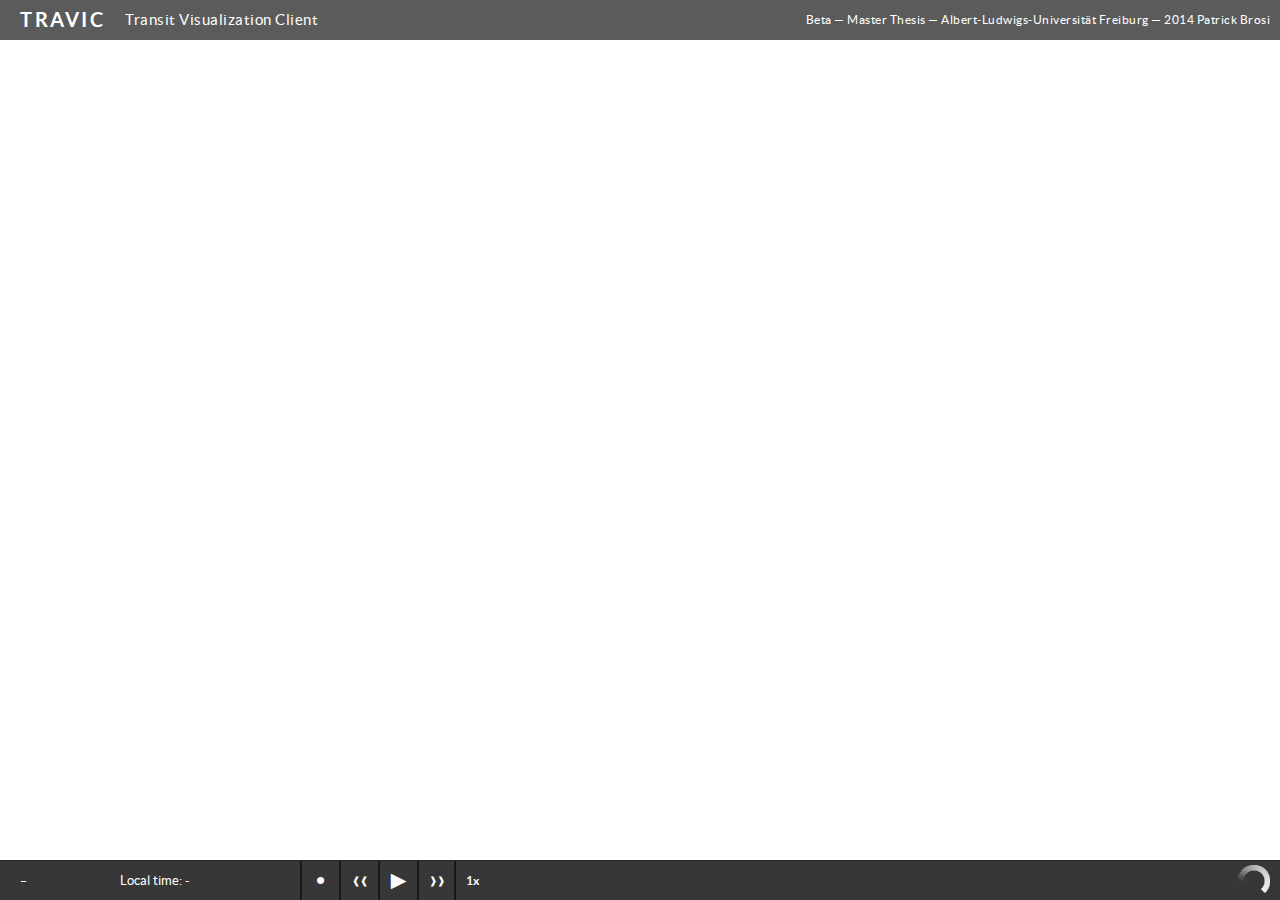
<file: index.html>
<!DOCTYPE html>
<html>
    <head>
      <meta http-equiv="Content-Type" content="text/html; charset=utf-8">
      <title>TRAVIC - Transit Visualization Client</title>
      <link rel="stylesheet" href="lib/leaflet/leaflet.css" />
      <link type="text/css" href="lib/jquery/jquery.jscrollpane.css" rel="stylesheet" media="all" />
      <link rel="stylesheet" href="style.css" />
       <!--[if lte IE 8]>
           <link rel="stylesheet" href="leaflet.ie.css" />
       <![endif]-->
      <script type="text/javascript" src="lib/leaflet/leaflet.js"></script>
      <script type="text/javascript" src="lib/leaflet/google.js"></script>
      <script type="text/javascript" src="lib/jquery/jquery.js"></script>
      <script type="text/javascript" src="lib/jquery/jquery.mousewheel.js"></script>
      <script type="text/javascript" src="lib/jquery/jquery.jscrollpane.min.js"></script>
      <script type="text/javascript" src="lib/raphael/raphael-min.js"></script>

      <script type="text/javascript" src="js/trajclient.js"></script>
      <script type="text/javascript" src="js/transitlayer.js"></script>

      <script type="text/javascript" src="http://maps.google.com/maps/api/js?v=3.2&sensor=false"></script>
    </head>
    <body>
        <div id="mapwrap">
          <div id="map"></div>
        </div>
        <div id="header">
          <div id="logo">
            <span id="title">TRAVIC</span><span id="subtitle">Transit Visualization Client</span>
          </div>
           <span id="imp">Beta &mdash; Master Thesis &mdash; <a target="_blank" href='http://ad.informatik.uni-freiburg.de/'>Albert-Ludwigs-Universität Freiburg</a> &mdash; 2014 <a href='mailto:brosip@informatik.uni-freiburg.de'>Patrick Brosi</a></span>

        </div>
        <div id="bar" style="height:0px">
          <div id="barclosebut"></div>
          <div id="lineNumber"></div>
          <div id="lineTo"></div>
          <div id="lineDesc"></div>
          <div id="lineTravelTimes"></div>
          <div id="lineVerlauf">
            <div id="lineVerlaufScroll">
            <ul>

            </ul>
            </div>
          </div>
          <div id="barLoading"></div>
        </div>

        <div id="footer">
                    <div id="localtime">
            <span id="localtimealabel">Local time:</span>
            <span id="localclock">
              -
            </span>
          </div>
          <div id="clock">
            -
          </div>
          <div id="speedometer">
            <div id="speedoview">1x</div>
            <button id="fasterbut" type="button">&#10097;&#10097;</button>
            <button id="normalbut" type="button">&#9658;</button>
            <button id="slowerbut" type="button">&#10096;&#10096;</button>
            <button id="currenttime" type="button">&bull;</button>
          </div>
          <div id="footLoading"></div>
        </div>

      <script type="text/javascript" src="js/client.js"></script>
    </body>
</html>
</file>
<file: lib/leaflet/leaflet.css>
/* required styles */

.leaflet-map-pane,
.leaflet-tile,
.leaflet-marker-icon,
.leaflet-marker-shadow,
.leaflet-tile-pane,
.leaflet-tile-container,
.leaflet-overlay-pane,
.leaflet-shadow-pane,
.leaflet-marker-pane,
.leaflet-popup-pane,
.leaflet-overlay-pane svg,
.leaflet-zoom-box,
.leaflet-image-layer,
.leaflet-layer {
	position: absolute;
	left: 0;
	top: 0;
	}
.leaflet-container {
	overflow: hidden;
	-ms-touch-action: none;
	}
.leaflet-tile,
.leaflet-marker-icon,
.leaflet-marker-shadow {
	-webkit-user-select: none;
	   -moz-user-select: none;
	        user-select: none;
	-webkit-user-drag: none;
	}
.leaflet-marker-icon,
.leaflet-marker-shadow {
	display: block;
	}
/* map is broken in FF if you have max-width: 100% on tiles */
.leaflet-container img {
	max-width: none !important;
	}
/* stupid Android 2 doesn't understand "max-width: none" properly */
.leaflet-container img.leaflet-image-layer {
	max-width: 15000px !important;
	}
.leaflet-tile {
	filter: inherit;
	visibility: hidden;
	}
.leaflet-tile-loaded {
	visibility: inherit;
	}
.leaflet-zoom-box {
	width: 0;
	height: 0;
	}
/* workaround for https://bugzilla.mozilla.org/show_bug.cgi?id=888319 */
.leaflet-overlay-pane svg {
	-moz-user-select: none;
	}

.leaflet-tile-pane    { z-index: 2; }
.leaflet-objects-pane { z-index: 3; }
.leaflet-overlay-pane { z-index: 4; }
.leaflet-shadow-pane  { z-index: 5; }
.leaflet-marker-pane  { z-index: 6; }
.leaflet-popup-pane   { z-index: 7; }

.leaflet-vml-shape {
	width: 1px;
	height: 1px;
	}
.lvml {
	behavior: url(#default#VML);
	display: inline-block;
	position: absolute;
	}


/* control positioning */

.leaflet-control {
	position: relative;
	z-index: 7;
	pointer-events: auto;
	}
.leaflet-top,
.leaflet-bottom {
	position: absolute;
	z-index: 1000;
	pointer-events: none;
	}
.leaflet-top {
	top: 0;
	}
.leaflet-right {
	right: 0;
	}
.leaflet-bottom {
	bottom: 0;
	}
.leaflet-left {
	left: 0;
	}
.leaflet-control {
	float: left;
	clear: both;
	}
.leaflet-right .leaflet-control {
	float: right;
	}
.leaflet-top .leaflet-control {
	margin-top: 10px;
	}
.leaflet-bottom .leaflet-control {
	margin-bottom: 10px;
	}
.leaflet-left .leaflet-control {
	margin-left: 10px;
	}
.leaflet-right .leaflet-control {
	margin-right: 10px;
	}


/* zoom and fade animations */

.leaflet-fade-anim .leaflet-tile,
.leaflet-fade-anim .leaflet-popup {
	opacity: 0;
	-webkit-transition: opacity 0.2s linear;
	   -moz-transition: opacity 0.2s linear;
	     -o-transition: opacity 0.2s linear;
	        transition: opacity 0.2s linear;
	}
.leaflet-fade-anim .leaflet-tile-loaded,
.leaflet-fade-anim .leaflet-map-pane .leaflet-popup {
	opacity: 1;
	}

.leaflet-zoom-anim .leaflet-zoom-animated {
	-webkit-transition: -webkit-transform 0.25s cubic-bezier(0,0,0.25,1);
	   -moz-transition:    -moz-transform 0.25s cubic-bezier(0,0,0.25,1);
	     -o-transition:      -o-transform 0.25s cubic-bezier(0,0,0.25,1);
	        transition:         transform 0.25s cubic-bezier(0,0,0.25,1);
	}
.leaflet-zoom-anim .leaflet-tile,
.leaflet-pan-anim .leaflet-tile,
.leaflet-touching .leaflet-zoom-animated {
	-webkit-transition: none;
	   -moz-transition: none;
	     -o-transition: none;
	        transition: none;
	}

.leaflet-zoom-anim .leaflet-zoom-hide {
	visibility: hidden;
	}


/* cursors */

.leaflet-clickable {
	cursor: pointer;
	}
.leaflet-container {
	cursor: -webkit-grab;
	cursor:    -moz-grab;
	}
.leaflet-popup-pane,
.leaflet-control {
	cursor: auto;
	}
.leaflet-dragging .leaflet-container,
.leaflet-dragging .leaflet-clickable {
	cursor: move;
	cursor: -webkit-grabbing;
	cursor:    -moz-grabbing;
	}


/* visual tweaks */

.leaflet-container {
	background: #ddd;
	outline: 0;
	}
.leaflet-container a {
	color: #0078A8;
	}
.leaflet-container a.leaflet-active {
	outline: 2px solid orange;
	}
.leaflet-zoom-box {
	border: 2px dotted #38f;
	background: rgba(255,255,255,0.5);
	}


/* general typography */
.leaflet-container {
	font: 12px/1.5 "Helvetica Neue", Arial, Helvetica, sans-serif;
	}


/* general toolbar styles */

.leaflet-bar {
	box-shadow: 0 1px 5px rgba(0,0,0,0.65);
	border-radius: 4px;
	}
.leaflet-bar a,
.leaflet-bar a:hover {
	background-color: #fff;
	border-bottom: 1px solid #ccc;
	width: 26px;
	height: 26px;
	line-height: 26px;
	display: block;
	text-align: center;
	text-decoration: none;
	color: black;
	}
.leaflet-bar a,
.leaflet-control-layers-toggle {
	background-position: 50% 50%;
	background-repeat: no-repeat;
	display: block;
	}
.leaflet-bar a:hover {
	background-color: #f4f4f4;
	}
.leaflet-bar a:first-child {
	border-top-left-radius: 4px;
	border-top-right-radius: 4px;
	}
.leaflet-bar a:last-child {
	border-bottom-left-radius: 4px;
	border-bottom-right-radius: 4px;
	border-bottom: none;
	}
.leaflet-bar a.leaflet-disabled {
	cursor: default;
	background-color: #f4f4f4;
	color: #bbb;
	}

.leaflet-touch .leaflet-bar a {
	width: 30px;
	height: 30px;
	line-height: 30px;
	}


/* zoom control */

.leaflet-control-zoom-in,
.leaflet-control-zoom-out {
	font: bold 18px 'Lucida Console', Monaco, monospace;
	text-indent: 1px;
	}
.leaflet-control-zoom-out {
	font-size: 20px;
	}

.leaflet-touch .leaflet-control-zoom-in {
	font-size: 22px;
	}
.leaflet-touch .leaflet-control-zoom-out {
	font-size: 24px;
	}


/* layers control */

.leaflet-control-layers {
	box-shadow: 0 1px 5px rgba(0,0,0,0.4);
	background: #fff;
	border-radius: 5px;
	}
.leaflet-control-layers-toggle {
	background-image: url(images/layers.png);
	width: 36px;
	height: 36px;
	}
.leaflet-retina .leaflet-control-layers-toggle {
	background-image: url(images/layers-2x.png);
	background-size: 26px 26px;
	}
.leaflet-touch .leaflet-control-layers-toggle {
	width: 44px;
	height: 44px;
	}
.leaflet-control-layers .leaflet-control-layers-list,
.leaflet-control-layers-expanded .leaflet-control-layers-toggle {
	display: none;
	}
.leaflet-control-layers-expanded .leaflet-control-layers-list {
	display: block;
	position: relative;
	}
.leaflet-control-layers-expanded {
	padding: 6px 10px 6px 6px;
	color: #333;
	background: #fff;
	}
.leaflet-control-layers-selector {
	margin-top: 2px;
	position: relative;
	top: 1px;
	}
.leaflet-control-layers label {
	display: block;
	}
.leaflet-control-layers-separator {
	height: 0;
	border-top: 1px solid #ddd;
	margin: 5px -10px 5px -6px;
	}


/* attribution and scale controls */

.leaflet-container .leaflet-control-attribution {
	background: #fff;
	background: rgba(255, 255, 255, 0.7);
	margin: 0;
	}
.leaflet-control-attribution,
.leaflet-control-scale-line {
	padding: 0 5px;
	color: #333;
	}
.leaflet-control-attribution a {
	text-decoration: none;
	}
.leaflet-control-attribution a:hover {
	text-decoration: underline;
	}
.leaflet-container .leaflet-control-attribution,
.leaflet-container .leaflet-control-scale {
	font-size: 11px;
	}
.leaflet-left .leaflet-control-scale {
	margin-left: 5px;
	}
.leaflet-bottom .leaflet-control-scale {
	margin-bottom: 5px;
	}
.leaflet-control-scale-line {
	border: 2px solid #777;
	border-top: none;
	line-height: 1.1;
	padding: 2px 5px 1px;
	font-size: 11px;
	white-space: nowrap;
	overflow: hidden;
	-moz-box-sizing: content-box;
	     box-sizing: content-box;

	background: #fff;
	background: rgba(255, 255, 255, 0.5);
	}
.leaflet-control-scale-line:not(:first-child) {
	border-top: 2px solid #777;
	border-bottom: none;
	margin-top: -2px;
	}
.leaflet-control-scale-line:not(:first-child):not(:last-child) {
	border-bottom: 2px solid #777;
	}

.leaflet-touch .leaflet-control-attribution,
.leaflet-touch .leaflet-control-layers,
.leaflet-touch .leaflet-bar {
	box-shadow: none;
	}
.leaflet-touch .leaflet-control-layers,
.leaflet-touch .leaflet-bar {
	border: 2px solid rgba(0,0,0,0.2);
	background-clip: padding-box;
	}


/* popup */

.leaflet-popup {
	position: absolute;
	text-align: center;
	}
.leaflet-popup-content-wrapper {
	padding: 1px;
	text-align: left;
	border-radius: 12px;
	}
.leaflet-popup-content {
	margin: 13px 19px;
	line-height: 1.4;
	}
.leaflet-popup-content p {
	margin: 18px 0;
	}
.leaflet-popup-tip-container {
	margin: 0 auto;
	width: 40px;
	height: 20px;
	position: relative;
	overflow: hidden;
	}
.leaflet-popup-tip {
	width: 17px;
	height: 17px;
	padding: 1px;

	margin: -10px auto 0;

	-webkit-transform: rotate(45deg);
	   -moz-transform: rotate(45deg);
	    -ms-transform: rotate(45deg);
	     -o-transform: rotate(45deg);
	        transform: rotate(45deg);
	}
.leaflet-popup-content-wrapper,
.leaflet-popup-tip {
	background: white;

	box-shadow: 0 3px 14px rgba(0,0,0,0.4);
	}
.leaflet-container a.leaflet-popup-close-button {
	position: absolute;
	top: 0;
	right: 0;
	padding: 4px 4px 0 0;
	text-align: center;
	width: 18px;
	height: 14px;
	font: 16px/14px Tahoma, Verdana, sans-serif;
	color: #c3c3c3;
	text-decoration: none;
	font-weight: bold;
	background: transparent;
	}
.leaflet-container a.leaflet-popup-close-button:hover {
	color: #999;
	}
.leaflet-popup-scrolled {
	overflow: auto;
	border-bottom: 1px solid #ddd;
	border-top: 1px solid #ddd;
	}

.leaflet-oldie .leaflet-popup-content-wrapper {
	zoom: 1;
	}
.leaflet-oldie .leaflet-popup-tip {
	width: 24px;
	margin: 0 auto;

	-ms-filter: "progid:DXImageTransform.Microsoft.Matrix(M11=0.70710678, M12=0.70710678, M21=-0.70710678, M22=0.70710678)";
	filter: progid:DXImageTransform.Microsoft.Matrix(M11=0.70710678, M12=0.70710678, M21=-0.70710678, M22=0.70710678);
	}
.leaflet-oldie .leaflet-popup-tip-container {
	margin-top: -1px;
	}

.leaflet-oldie .leaflet-control-zoom,
.leaflet-oldie .leaflet-control-layers,
.leaflet-oldie .leaflet-popup-content-wrapper,
.leaflet-oldie .leaflet-popup-tip {
	border: 1px solid #999;
	}


/* div icon */

.leaflet-div-icon {
	background: #fff;
	border: 1px solid #666;
	}
</file>
<file: style.css>
@font-face {
    font-family: 'Lato';
    src: url('data/lato-bold-webfont.eot');
    src: url('data/lato-bold-webfont.eot?#iefix') format('embedded-opentype'),
         url('data/lato-bold-webfont.woff') format('woff'),
         url('data/lato-bold-webfont.ttf') format('truetype');
    font-weight: bold;
    font-style: normal;
}

@font-face {
    font-family: 'Lato';
    src: url('data/lato-regular-webfont.eot');
    src: url('data/lato-regular-webfont.eot?#iefix') format('embedded-opentype'),
         url('data/lato-regular-webfont.woff') format('woff'),
         url('data/lato-regular-webfont.ttf') format('truetype');
    font-weight: normal;
    font-style: normal;
}

body, html {
  height:100%;
  margin:0px;
  font-family:Lato, Verdana, Helvetica, arial, sans-serif;
  position:relative;
}

a {
  color:white;
  text-decoration:none;
}

a:hover {
  color:white;
  text-decoration:underline;
}

#bar {
  position:absolute;
  bottom:40px;
  left:0px;
  right:0px;
  font-size:11px;
  height:240px;
  opacity:0.9;
  background-color:#494a49;
  color:white;
  overflow:hidden;
}

#header, #footer {
  height:40px;
  position:absolute;
  width:100%;
  background-color:#494a49;
  color:white;
  opacity:0.9;
}

#header {
  top:0px;
}

#barclosebut {
  width:10px;
  height:10px;
  background-color:#666;
  position:absolute;
  right:10px;
  top:10px;
  cursor:pointer;
}

#barclosebut:hover {
  background-color:#AAA;
}

#logo {
  line-height:40px;
}

#barLoading {
  position:absolute;
  left:50%;
  top:50%;
  background-image:url(data/loading.gif);
  background-repeat:no-repeat;
  width:32px;
  height:32px;
}

#footLoading {
  position:absolute;
  right:10px;
  top:4px;
  background-image:url(data/loading_dark.gif);
  background-repeat:no-repeat;
  width:32px;
  height:32px;
}

.leaflet-left .leaflet-control, .leaflet-right .leaflet-control {
  margin-top:60px;
}

#title {
  font-size:20px;
  letter-spacing: 2.5px;
  display:block;
  float:left;
  line-height:40px;
  font-weight:bold;
  height:40px;
  margin-left:20px;

}

#subtitle {
font-weight:normal;
  display:block;
  float:left;
  font-size:15px;
  margin-left:20px;
  letter-spacing: .5px;
  height:40px;
  line-height:40px;
}

#imp {
  font-weight:normal;
  display:block;
  float:right;
  font-size:14px;
  margin-right:10px;
  font-size:12px;
  letter-spacing: .5px;
  line-height:40px;
  height:40px;
}

#footer {
  bottom:0px;
  height:39px;
  opacity:0.9;
  border-top:solid 1px #111;
  background:#222;
}

#localtime {
  position:absolute;
  top:0px;
  height:39px;
  line-height:39px;
  font-size:13px;
  left:120px;
}

#clock {
  position:absolute;
  left:20px;
  top:0px;
  height:39px;
  line-height:39px;
  font-size:20px;
}

#speedometer {
  position:absolute;
  left:300px;
  top:0px;
  height:39px;
  padding:0px;
  margin:0px;
  line-height:39px;
}

#speedometer button {
  display:block;
  float:right;
  background:transparent;
  border:0px;
  border-left:solid black 2px;
  height:39px;
  width:39px;
  margin:0px;
  outline-width:0px;
  padding:0px;
  color:white;
  font-size:26px;
  cursor:pointer;
}

#speedoview {
  display:block;
  float:right;
  margin-left:10px;
  font-size:12px;
  font-weight:bold;
}

#speedometer #slowerbut, #speedometer #fasterbut {
  font-size:10px;
}

#speedometer #fasterbut {
  border-right:solid black 2px;
}

button::-moz-focus-inner {
    padding: 0;
    border: 0
}

#speedometer button:hover {
  background:#EEE;
}

#mapwrap {
  position:absolute;
  top:0px;
  bottom:40px;
  left:0px;
  right:0px;
}

#map {
  width:100%;
  height:100%;
}

#lineNumber {

  -webkit-border-radius: 20px;
  -moz-border-radius: 20px;
  border-radius: 20px;
  min-width:20px;
  height:20px;
  line-height:20px;
  border: solid black 2px;
  padding:5px;
  display:block;
  float:left;
  margin:15px;
  margin-top:10px;
  text-align:center;
  font-size:14px;
  font-weight:bold;

}

#lineTo {
  font-weight:bold;
  font-size:18px;
  margin-top:10px;
  letter-spacing:.5px;
}

#lineVerlauf {
  position:absolute;
  top:60px;
  width:100%;
  height:180px;
  bottom:0px;
}

#lineDesc {
  font-size:13px;
  font-weight:normal;
}

#lineVerlaufScroll {
  height:100%;
  width:100%;
}

#lineVerlauf ul {
  height:100px;
  padding:0px;
  margin:0px;
  padding-left:20px;
  padding-right:20px;
  clear:both;
}

#lineVerlauf li {
  list-style-type:none;
  margin-left:0px;
  padding-left:0px;
  margin:0px;
  overflow:hidden;
  padding-top:60px;
  padding-bottom:60px;
  padding-left:35px;
  padding-right:35px;
  position:relative;
  float:left;
  overflow:visible;
  background-image:url(data/station.png);
  background-repeat:no-repeat;
  background-position:0% 100%;
}

#lineVerlauf li.last {
  background-image:url(data/station_last.png);
}

.leaflet-bottom {
  display:none;
}

.time {
  display:block;
  position:absolute;
  top:120px;
  width:60px;
  left:-23px;
  text-align:center;
  height:20px;
}

.stationname {
  position:absolute;
  bottom:20px;
  left:0px;
  white-space:normal;
  margin-left:1em;
  font-size:13px;
  width:110px;
  font-weight:bold;
  letter-spacing:.3px;
  padding:5px;
  padding-left:2px;
  transform: rotate(-40deg);
  transform-origin: 20px 50%;
  -webkit-transform: rotate(-40deg);
  -webkit-transform-origin:20px 50%;
  -moz-transform: rotate(-40deg);
  -moz-transform-origin: 20px 50%;
  -ms-transform: rotate(-40deg);
  -ms-transform-origin: 20px 50%;
  -o-transform: rotate(-40deg);
  -o-transform-origin: 20px 50%;
  filter: progid:DXImageTransform.Microsoft.BasicImage(rotation=3);
  cursor:pointer;
}

.stationname:hover {
  -webkit-border-radius: 10px;
  -moz-border-radius: 10px;
  border-radius: 10px;
  padding:0px;
  border:solid 5px #777;
  border-left:solid 2px #777;
  background-color:#777;
}

.vehType {
  margin-right:10px;
  font-weight:bold;
}

.depDelay, .arrDelay {
  color:#ff9595;
  font-size:10px;
}
</file>
